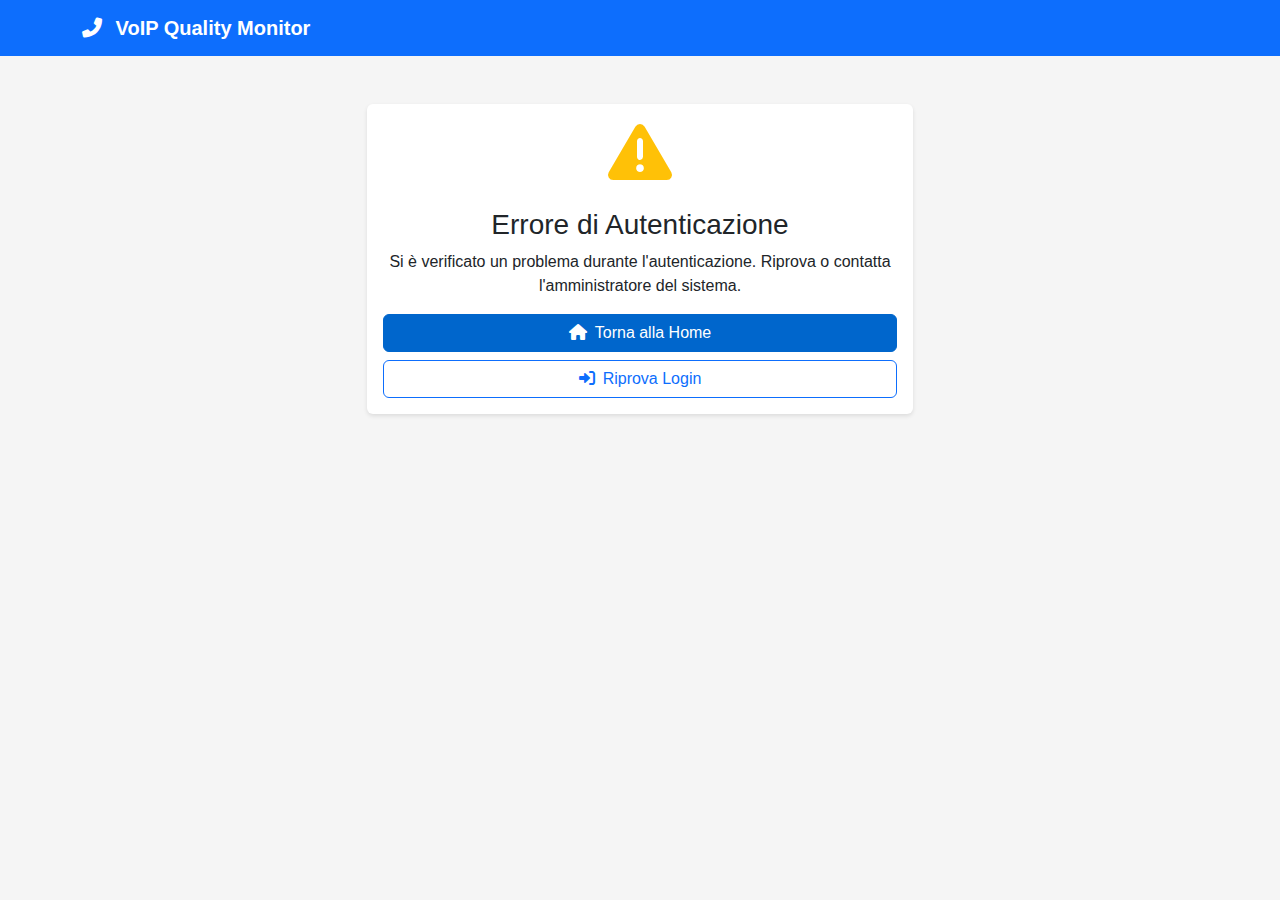
<file: templates/auth_error.html>
<!DOCTYPE html>
<html lang="en">
<head>
    <meta charset="UTF-8">
    <meta name="viewport" content="width=device-width, initial-scale=1.0">
    <title>Authentication Error - VoIP Quality Monitor</title>
    <link href="https://cdn.jsdelivr.net/npm/bootstrap@5.1.3/dist/css/bootstrap.min.css" rel="stylesheet">
    <link href="https://cdnjs.cloudflare.com/ajax/libs/font-awesome/6.0.0/css/all.min.css" rel="stylesheet">
    <link href="/static/css/style.css" rel="stylesheet">
</head>
<body>
    <nav class="navbar navbar-expand-lg navbar-dark bg-primary">
        <div class="container">
            <a class="navbar-brand" href="/">
                <i class="fas fa-phone-alt me-2"></i>
                VoIP Quality Monitor
            </a>
        </div>
    </nav>

    <div class="container mt-5">
        <div class="row justify-content-center">
            <div class="col-md-6">
                <div class="card">
                    <div class="card-body text-center">
                        <div class="mb-4">
                            <i class="fas fa-exclamation-triangle fa-4x text-warning"></i>
                        </div>
                        <h3 class="card-title">Errore di Autenticazione</h3>
                        <p class="card-text">
                            Si è verificato un problema durante l'autenticazione. 
                            Riprova o contatta l'amministratore del sistema.
                        </p>
                        <div class="d-grid gap-2">
                            <a href="/" class="btn btn-primary">
                                <i class="fas fa-home me-2"></i>Torna alla Home
                            </a>
                            <a href="/auth/replit_auth" class="btn btn-outline-primary">
                                <i class="fas fa-sign-in-alt me-2"></i>Riprova Login
                            </a>
                        </div>
                    </div>
                </div>
            </div>
        </div>
    </div>

    <script src="https://cdn.jsdelivr.net/npm/bootstrap@5.1.3/dist/js/bootstrap.bundle.min.js"></script>
</body>
</html>
</file>
<file: static/css/style.css>
/* VoIP Quality Monitor Styles */

:root {
    --primary-color: #0066cc;
    --success-color: #28a745;
    --warning-color: #ffc107;
    --danger-color: #dc3545;
    --info-color: #17a2b8;
    --light-color: #f8f9fa;
    --dark-color: #343a40;
}

body {
    font-family: 'Segoe UI', Tahoma, Geneva, Verdana, sans-serif;
    background-color: #f5f5f5;
}

/* Navigation */
.navbar-brand {
    font-weight: 600;
}

.nav-link.active {
    background-color: rgba(255, 255, 255, 0.1) !important;
    border-radius: 4px;
}

/* Cards */
.card {
    border: none;
    box-shadow: 0 2px 4px rgba(0,0,0,0.1);
    transition: box-shadow 0.3s ease;
}

.card:hover {
    box-shadow: 0 4px 8px rgba(0,0,0,0.15);
}

.card-header {
    background-color: #fff;
    border-bottom: 1px solid #e9ecef;
    font-weight: 600;
}

/* Feature Icons */
.feature-icon {
    margin-bottom: 1rem;
}

.feature-icon i {
    opacity: 0.8;
}

/* Status Indicators */
.status-indicator {
    width: 12px;
    height: 12px;
    border-radius: 50%;
    display: inline-block;
}

.bg-success {
    background-color: var(--success-color) !important;
}

.bg-warning {
    background-color: var(--warning-color) !important;
}

.bg-danger {
    background-color: var(--danger-color) !important;
}

.bg-info {
    background-color: var(--info-color) !important;
}

/* Dashboard Cards */
.card.bg-primary h3,
.card.bg-success h3,
.card.bg-warning h3,
.card.bg-info h3 {
    font-weight: 700;
}

/* Charts */
.chart-container {
    position: relative;
    height: 300px;
}

canvas {
    max-height: 300px !important;
}

/* Tables */
.table-responsive {
    border-radius: 0.375rem;
}

.table thead th {
    background-color: #f8f9fa;
    border-bottom: 2px solid #dee2e6;
    font-weight: 600;
    color: var(--dark-color);
}

/* Quality Badges */
.quality-badge {
    font-size: 0.875em;
    font-weight: 600;
    padding: 0.375rem 0.75rem;
    border-radius: 0.375rem;
}

.quality-excellent {
    background-color: #d4edda;
    color: #155724;
}

.quality-good {
    background-color: #cce5ff;
    color: #004085;
}

.quality-fair {
    background-color: #fff3cd;
    color: #856404;
}

.quality-poor {
    background-color: #f8d7da;
    color: #721c24;
}

.quality-bad {
    background-color: #f8d7da;
    color: #721c24;
}

/* Configuration Styles */
.config-block {
    background-color: #f8f9fa;
    border: 1px solid #e9ecef;
    border-radius: 0.375rem;
    padding: 1rem;
    font-family: 'Courier New', monospace;
    font-size: 0.875rem;
    white-space: pre-wrap;
    overflow-x: auto;
}

.config-instructions {
    background-color: #e7f3ff;
    border-left: 4px solid var(--info-color);
    padding: 1rem;
    margin: 1rem 0;
}

.config-instructions ol {
    margin-bottom: 0;
    padding-left: 1.5rem;
}

/* Test Results */
.test-result {
    padding: 0.75rem;
    border-radius: 0.375rem;
    margin-bottom: 0.5rem;
}

.test-result.success {
    background-color: #d4edda;
    color: #155724;
    border: 1px solid #c3e6cb;
}

.test-result.failed {
    background-color: #f8d7da;
    color: #721c24;
    border: 1px solid #f5c6cb;
}

.test-result.timeout {
    background-color: #fff3cd;
    color: #856404;
    border: 1px solid #ffeaa7;
}

/* Buttons */
.btn {
    font-weight: 500;
    transition: all 0.2s ease;
}

.btn:hover {
    transform: translateY(-1px);
}

.btn-primary {
    background-color: var(--primary-color);
    border-color: var(--primary-color);
}

.btn-primary:hover {
    background-color: #0056b3;
    border-color: #0056b3;
}

/* Alerts */
.alert {
    border: none;
    border-radius: 0.5rem;
}

.alert-info {
    background-color: #e7f3ff;
    color: #0c5460;
}

/* Accordion */
.accordion-button {
    font-weight: 500;
}

.accordion-button:not(.collapsed) {
    background-color: #e7f1ff;
    color: var(--primary-color);
}

/* Footer */
footer {
    margin-top: auto;
    background-color: var(--light-color) !important;
    border-top: 1px solid #e9ecef;
}

/* Responsive Design */
@media (max-width: 768px) {
    .container-fluid {
        padding-left: 15px;
        padding-right: 15px;
    }
    
    .card-body {
        padding: 1rem;
    }
    
    .btn {
        font-size: 0.875rem;
    }
    
    .table-responsive {
        font-size: 0.875rem;
    }
}

/* Loading States */
.loading {
    opacity: 0.6;
    pointer-events: none;
}

.spinner-border-sm {
    width: 1.5rem;
    height: 1.5rem;
}

/* Custom Scrollbar */
.table-responsive::-webkit-scrollbar {
    height: 8px;
}

.table-responsive::-webkit-scrollbar-track {
    background: #f1f1f1;
    border-radius: 4px;
}

.table-responsive::-webkit-scrollbar-thumb {
    background: #c1c1c1;
    border-radius: 4px;
}

.table-responsive::-webkit-scrollbar-thumb:hover {
    background: #a8a8a8;
}

/* Animation */
@keyframes fadeIn {
    from { opacity: 0; transform: translateY(20px); }
    to { opacity: 1; transform: translateY(0); }
}

.fade-in {
    animation: fadeIn 0.5s ease-out;
}

/* Chart Tooltips */
.chartjs-tooltip {
    opacity: 1;
    position: absolute;
    background: rgba(0, 0, 0, 0.8);
    color: white;
    border-radius: 3px;
    padding: 6px 12px;
    font-size: 13px;
    pointer-events: none;
    z-index: 1000;
}

/* Call Status */
.call-status {
    font-weight: 600;
    text-transform: uppercase;
    font-size: 0.75rem;
}

.call-status.active {
    color: var(--success-color);
}

.call-status.ringing {
    color: var(--warning-color);
}

.call-status.completed {
    color: var(--info-color);
}

.call-status.failed {
    color: var(--danger-color);
}

/* MOS Score Display */
.mos-score {
    font-weight: 700;
    font-size: 1.1em;
}

.mos-excellent { color: #28a745; }
.mos-good { color: #20c997; }
.mos-fair { color: #ffc107; }
.mos-poor { color: #fd7e14; }
.mos-bad { color: #dc3545; }
</file>
